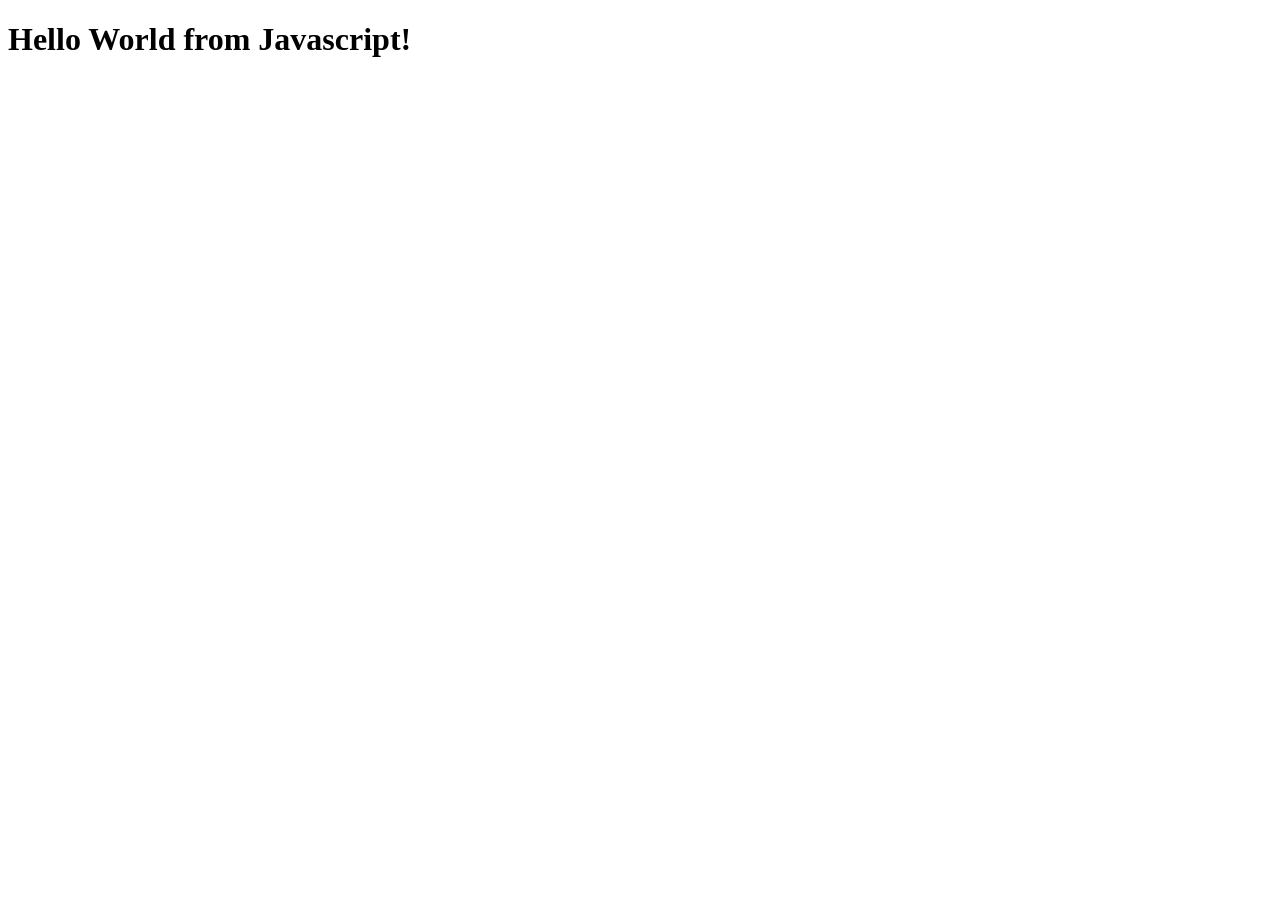
<file: index.html>
<!DOCTYPE html>
<html lang="en">
<head>
    <meta charset="UTF-8">
    <meta http-equiv="X-UA-Compatible" content="IE=edge">
    <meta name="viewport" content="width=device-width, initial-scale=1.0">
    <title>React Js</title>
</head>
<body>
    <div id="root"></div>
    <script>
        // create heading element and write text
        const heading = document.createElement("h1");
        heading.innerHTML = "Hello World from Javascript!";

        // find root element and add heading element
        const root = document.getElementById("root");
        root.appendChild(heading);
    </script>
</body>
</html>
</file>
